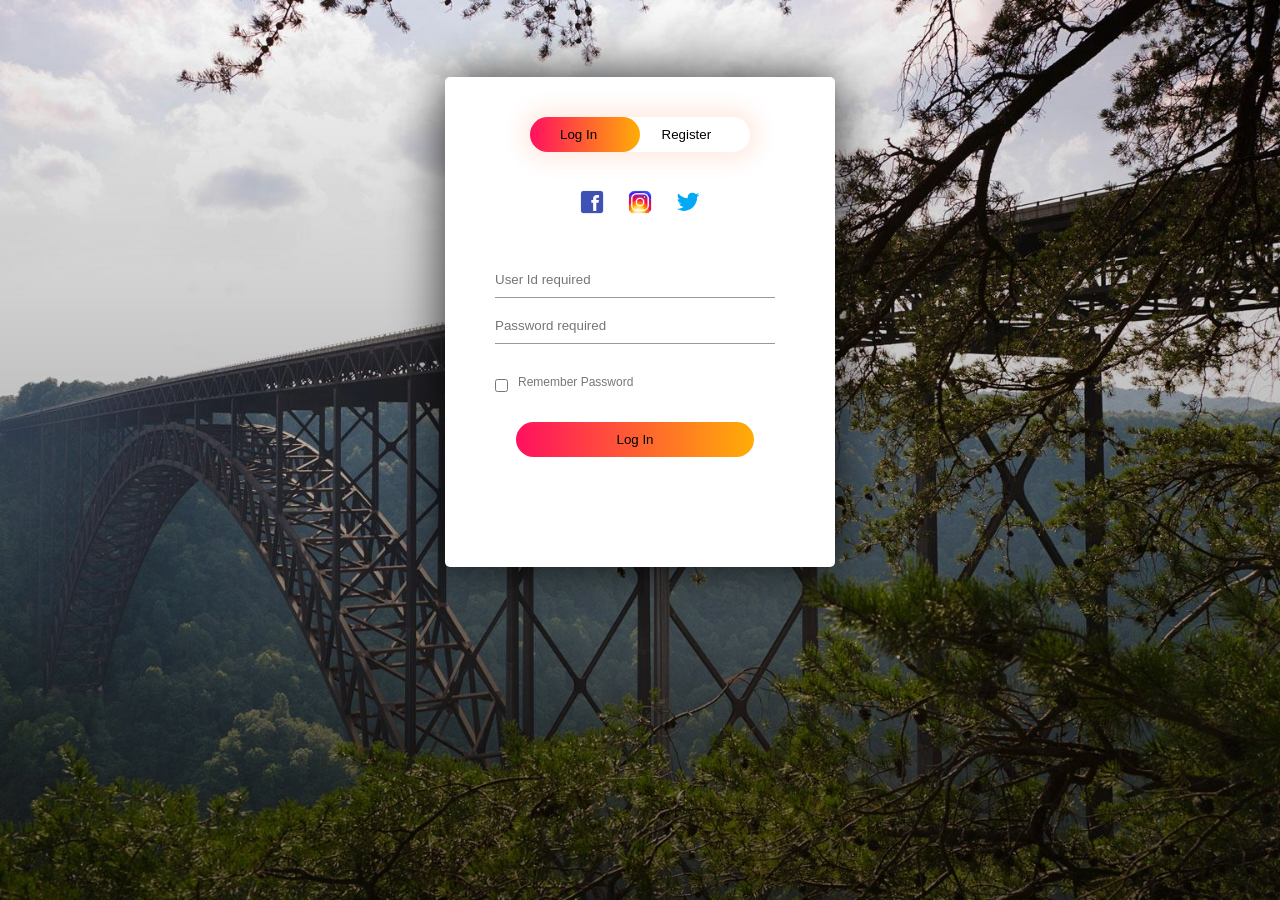
<file: login.html>
<!DOCTYPE html>
<html>
<head>
	<title>Login SignUp</title>
	<link rel="stylesheet" type="text/css" href="login_style.css">
</head>
<body>
	<div class="hero">
		<div class="form-box">
			<div class="button-box">
				<div id="btn"></div>
				<button type="button" class="toggle-btn" onclick="login()">Log In</button>
				<button type="button" class="toggle-btn" onclick="register()">Register</button>
			</div>
			<div class="social-icons">
				<img src="images/icon/fb.png">
				<img src="images/icon/insta.png">
				<img src="images/icon/tt.png">
			</div>
			<form id="login" class="input-group">
				<input type="text" class="input-field" placeholder="User Id required">
				<input type="password" class="input-field" placeholder="Password required">
				<input type="checkbox" class="check-box"><span>Remember Password</span>
				<button type="submit" class="submit-btn"><a href="index.html" style="text-decoration: none; color: black;">Log In</a></button>
			</form>
			<form id="register" class="input-group">
				<input type="text" class="input-field" placeholder="User Id required">
				<input type="email" class="input-field" placeholder="E-mail Id required">
				<input type="password" class="input-field" placeholder="Password required">
				<input type="checkbox" class="check-box"><span>I agree to the Terms & Conditions</span>
				<button type="submit" class="submit-btn">Register</button>
			</form>
		</div>
	</div>

	<script type="text/javascript">
		var x = document.getElementById("login");
		var y = document.getElementById("register");
		var z = document.getElementById("btn");

		function register() {
			x.style.left = "-400px";
			y.style.left = "50px";
			z.style.left = "110px";
		}
		function login() {
			x.style.left = "50px";
			y.style.left = "450px";
			z.style.left = "0px";
		}
	</script>
</body>
</html>
</file>
<file: login_style.css>
*
{
	margin: 0;
	padding: 0;
	font-family: sans-serif;
}

.hero
{
	height: 100%;
	width: 100%;
	background-image: linear-gradient(rgba(0,0,0,0),rgba(0,0,0,0.5)),url("images/backlogin.jpg");
	background-position: center;
	background-size: cover;
	position: absolute;
}

.form-box
{
	width: 380px;
	height: 480px;
	position: relative;
	margin: 6% auto;
	background: #fff;
	padding: 5px;
	border-radius: 5px;
	overflow: hidden;
	box-shadow: 0px 0px 50px rgba(0,0,0,0.8);
}

.button-box
{
	width: 220px;
	margin: 35px auto;
	position: relative;
	box-shadow: 0 0 20px 9px #ff61241f;
	border-radius: 30px;
}

.toggle-btn
{
	padding: 10px 30px;
	cursor: pointer;
	background: transparent;
	position: relative;
	border: 0;
	outline: none;
}

#btn
{
	top: 0;
	left: 0;
	position: absolute;
	width: 110px;
	height: 100%;
	background: linear-gradient(to right, #ff105f, #ffad06);
	border-radius: 30px;
	transition: 0.5s;
}
.social-icons
{
	margin: 30px auto;
	text-align: center;
}
.social-icons img
{
	width: 30px;
	margin: 0 7px;
	cursor: pointer;
}

.input-group
{
	top: 180px;
	position: absolute;
	width: 280px;
	transition: .5s;
}
.input-field
{
	width: 100%;
	padding: 10px 0;
	margin: 5px 0;
	border-left: 0;
	border-right: 0;
	border-top: 0;
	border-bottom: 1px solid #999;
	outline: none;
	background: transparent;
}

.submit-btn
{
	width: 85%;
	padding: 10px 30px;
	cursor: pointer;
	display: block;
	margin: auto;
	background: linear-gradient(to right, #ff105f, #ffad06);
	border: 0;
	outline: none;
	border-radius: 30px;
}
.check-box
{
	margin: 30px 10px 30px 0;
}

span
{
	color: #777;
	font-size: 12px;
	bottom: 68px;
	position: absolute;
}

#login
{
	left: 50px;
}
#register
{
	left: 450px;
}
</file>
